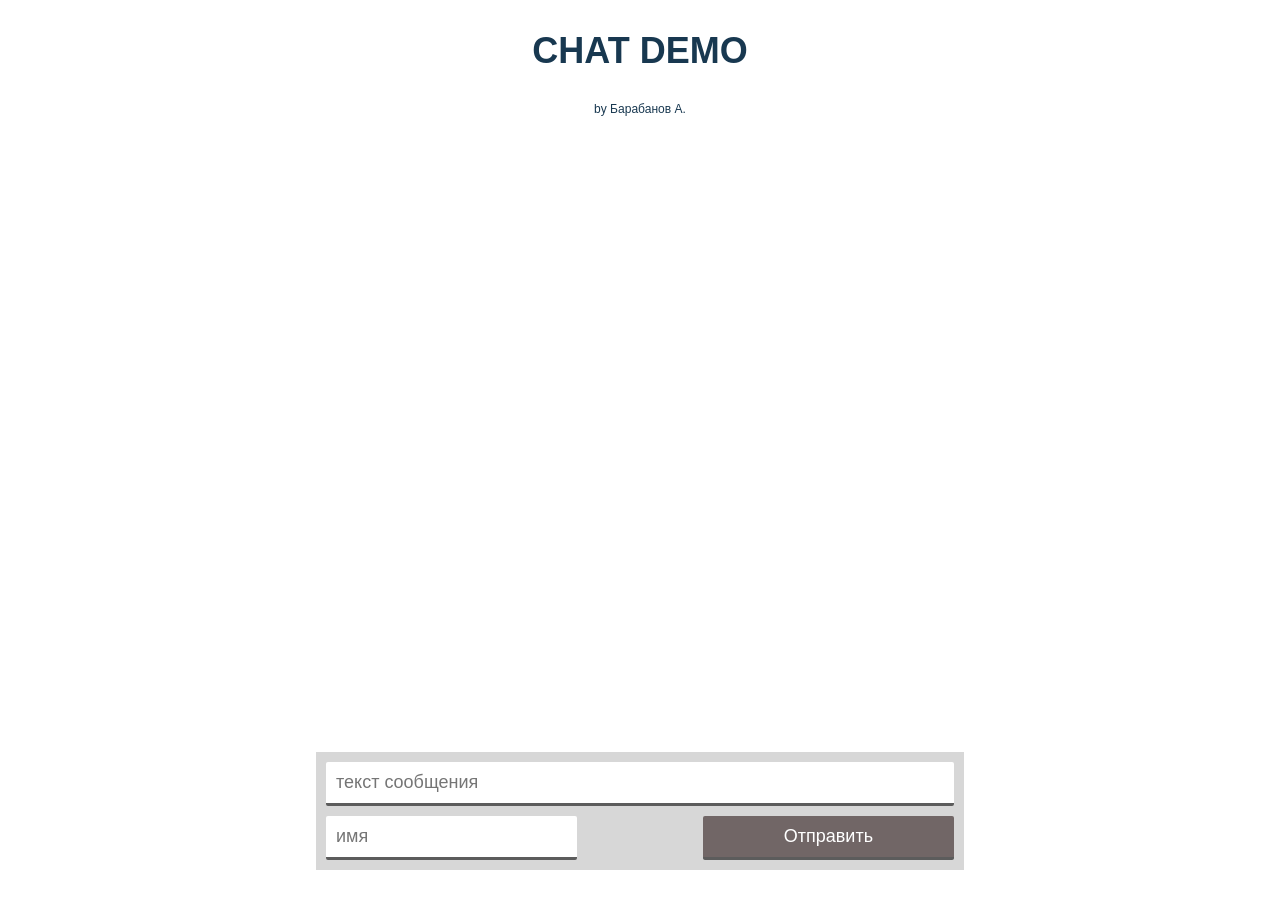
<file: public/index.html>
<!DOCTYPE html>
<html>
<head>
	<meta charset="utf-8">
	<title>Chat demo</title>
	<link rel="stylesheet" type="text/css" href="style.css"></style>
</head>
<body>
	<section id="header"><h1>Chat demo</h1><h6>by Барабанов А.</h6></section>
	<div class="container">
		<div id="chathistory">
			<ul>
			</ul>
		</div>
	</div>

	<div id="messageform">
		<div class="container">
			<input id="message" autocomplete="off" placeholder ="текст сообщения" autofocus ></input>
			<input id="username" type="text" placeholder ="имя"/>
		  	<button id="sendmessage" type="submit">Отправить</button>
		</div>
	</div>

	<script src="https://cdn.socket.io/socket.io-1.4.5.js"></script>
	<script>
	(function () {

		var chatHistory = document.querySelector('#chathistory ul');
		var username = document.getElementById('username');
		var message = document.getElementById('message');
		
		var socket = io.connect(location.origin + location.pathname);

		socket.on('chathistory', parseData);
		socket.on('broadcast', parseData);

		function parseData(data) {
			
			if(data.length > 1) {
				while (chatHistory.firstChild) {
    				chatHistory.removeChild(chatHistory.firstChild);
				}
			}

			for(var i = 0; i < data.length; i++) {
				chatHistory.appendChild(
					createMessageElement(
						data[i].timestamp, 
						data[i].username, 
						data[i].message)
				).scrollIntoView({ behavior: 'smooth' });
			}
			message.value = '';
		}

		function sendMessage() {
			if(message.value == '' || username.value == '') {
				throw(err);
			}

			socket.emit('message', {username: username.value, message: message.value});

			message.focus();
		}

		function createMessageElement(timestamp, username, message) {
			var date = new Date(timestamp * 1);
			var li = document.createElement('li');
			li.innerHTML = 
			    '<span class="time" title="' + date.toString() + '">' + date.toLocaleTimeString() + '</span>'
                + '<span class="username">'+ username +'</span>: '
			    + message;
			return li;
		}

		document.getElementById('sendmessage').addEventListener('click', sendMessage);
		document.getElementById('message').addEventListener('keyup', function(event) {
		    event.preventDefault();
		   	if (event.keyCode == 13)
		       	document.getElementById('sendmessage').click();
		});
		document.getElementById('username').addEventListener('keyup', function(event) {
		    event.preventDefault();
		   	if (event.keyCode == 13)
		       	document.getElementById('sendmessage').click();
		});
	})();
  	</script>
</body>
</html>
</file>
<file: public/style.css>
html {
		position: relative;
		min-height: 100%;
}
body {
	font-family: 'Open Sans', sans-serif;
	color: black;
	font-size: large;
	margin: 0 auto 60px;
	padding: 0;
	margin-bottom: 150px;
	/*background: linear-gradient(-45deg, #183850 0, #183850 25%, #192C46 50%, #22254C 75%, #22254C 100%) no-repeat;*/
		/*background-repeat: no-repeat;*/
		/*background-attachment: fixed;*/
}
* {
	box-sizing: border-box;
}
#header {
	color: #183850;
	text-align: center;
}
h1 {
	font-size: 2em;
	text-transform: uppercase;
}
h6 {
	font-weight: normal;
	margin: 0;
}
.container {
	margin: 0 auto;
	max-width: 648px;
	padding: 10px;
}
#chathistory {
	line-height: 1.5em;
	overflow: hidden;
	word-wrap: break-word;
}
.username {
	font-weight: bold;
}
.username:before {
	content: ' ';
}
.time {
	font-size: .9em;
}
#messageform {
	border-bottom: 30px solid white;
	position: fixed;
	bottom: 0;
	padding: 0;
	width: 100%;
}
#messageform .container { 
	background: #d7d7d7;
}
input, button { 
	font-family: inherit;
    font-size: 1em;
    border: none;
    border-bottom: solid #5c5c5c 3px;
    border-radius: 2px;
    outline: none;
	padding: 10px;
    display: inline-block;
}
input#username, button#sendmessage {
	/*vertical-align: top;*/
	width: 40%;
}
input#message {
	width: 100%;
    margin-bottom: 10px;
}
button#sendmessage {
	color: white;
	background: #716666;
	cursor: pointer;
	float: right;
}
button#sendmessage:hover {
	background: #968989;
}
button#sendmessage:active {
		margin-top: 3px;
		border-bottom: none;
}
ul { padding: 0;}
li { list-style-type: none; }
li:before {
	/*content: "\25ba\00a0";*/
}
</file>
